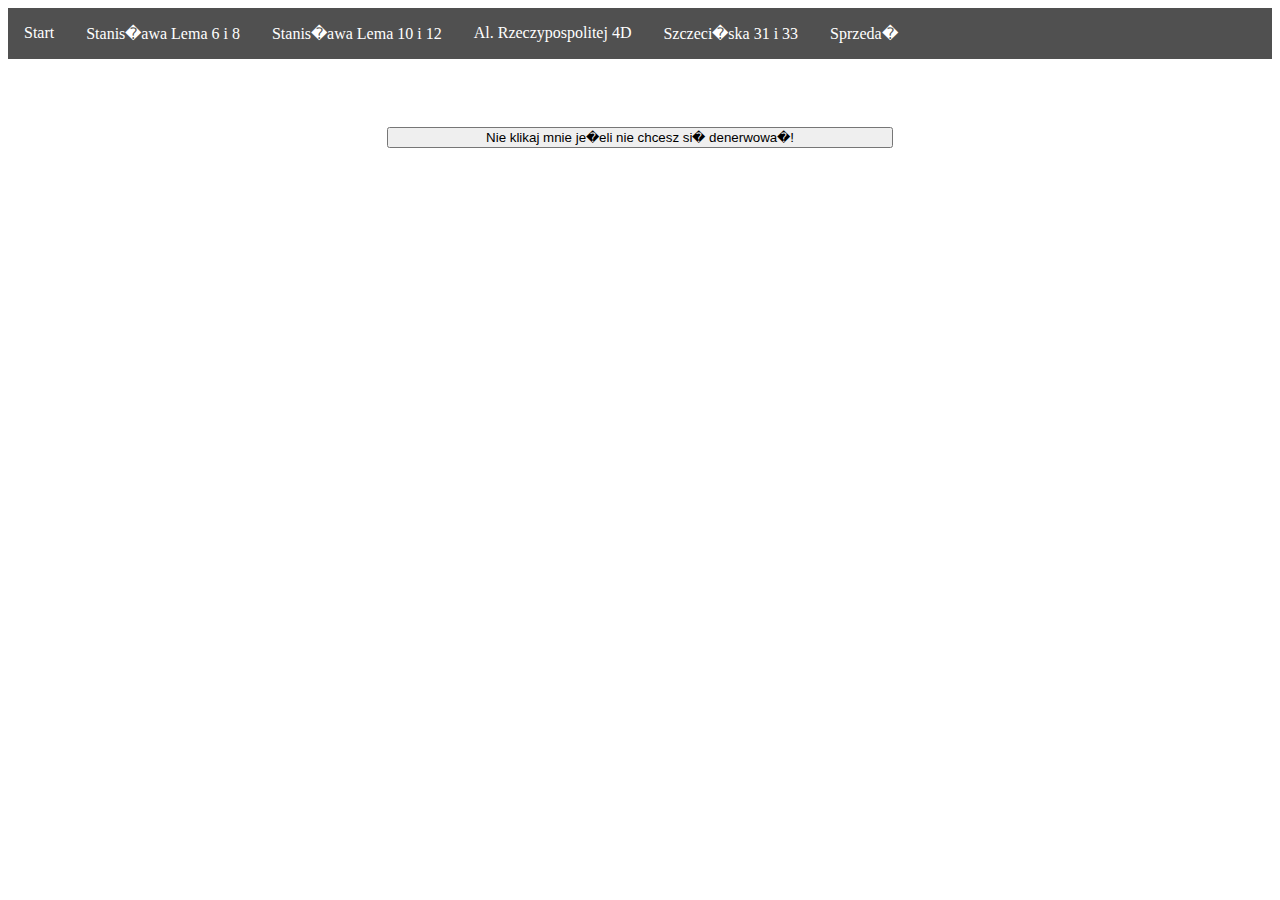
<file: index.html>
<DOCTYPE! html>
<html>
<head>
<link rel="stylesheet" type="text/css" href="styl1.css">
<head/>
<body>
<ul>
  <li><a href="index.html">Start</a></li>
  <li><a href="kalkulatorLema6i8.html">Stanis�awa Lema 6 i 8</a></li>
  <li><a href="kalkulatorLema10i12.html">Stanis�awa Lema 10 i 12</a></li>
  <li><a href="kalkulatorAlRzeczp4D.html">Al. Rzeczypospolitej 4D</a></li>
  <li><a href="kalkulatorSzczecinska31i33.html">Szczeci�ska 31 i 33</a></li>
  <li><a href="sprzedaz.html">Sprzeda�</a></li>
</ul>
<p><br><br>
<p id="endisnear" style=margin:auto;width:50%;font-size:5em;></p>
<button onclick="doAkcji()" style=display:block;margin:auto;width:40%;>Nie klikaj mnie je�eli nie chcesz si� denerwowa�!</button>
<script>


function doAkcji() {
    var d = Date.parse("December 11, 2017");
    var now = new Date();
    var n = now.getTime();

    document.getElementById("endisnear").innerHTML ="Do akcji wymiarowej zosta�o ju� tylko: " + Math.round(((d - n) /1000/60/60/24)+1) + " dni!!";
}

</script>
</p>

</body>
</html>
</file>
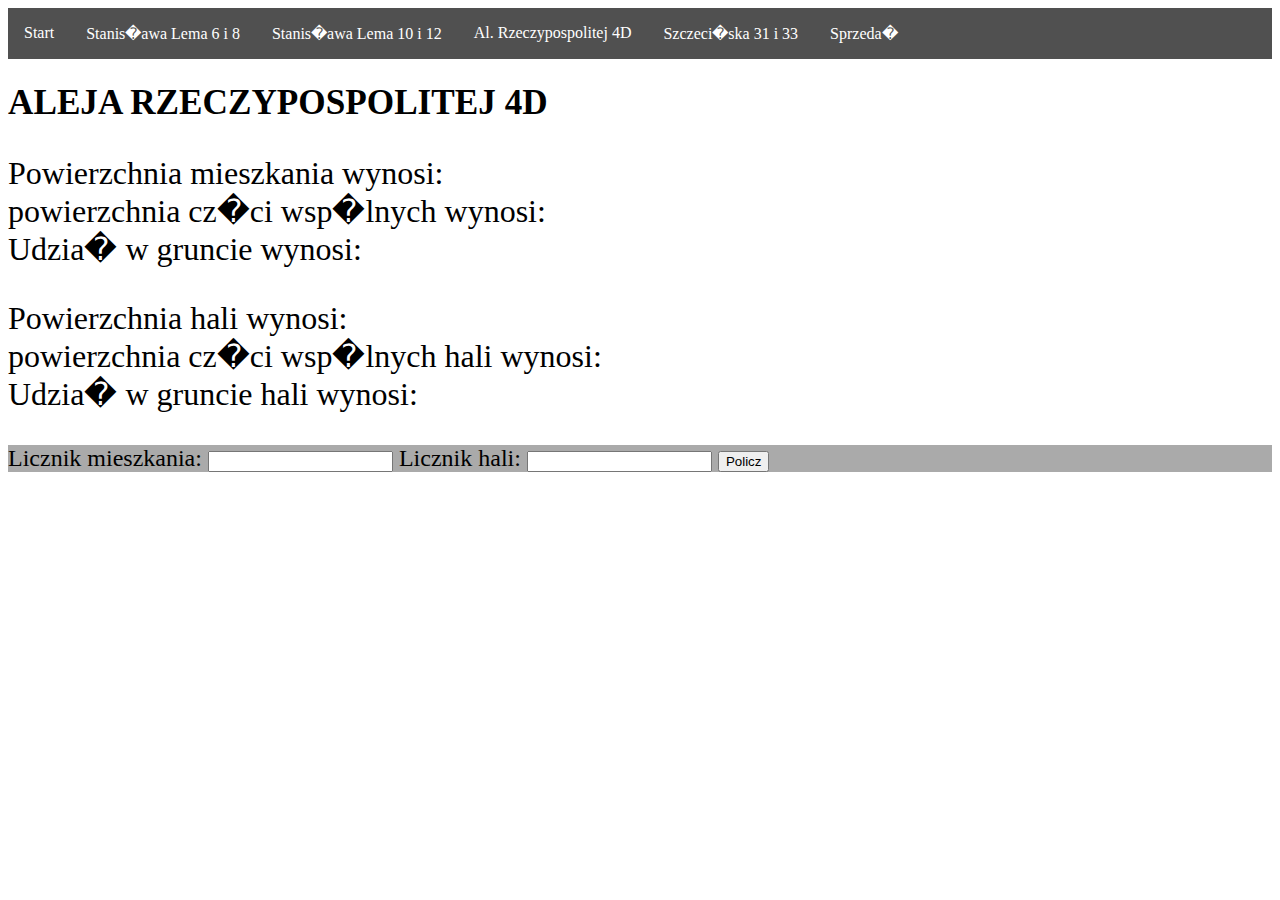
<file: kalkulatorAlRzeczp4D.html>
<DOCTYPE! html>
<html>
<head>

<link rel="stylesheet" type="text/css" href="styl1.css">

<head/>
<body>

<ul>
  <li><a href="index.html">Start</a></li>
  <li><a href="kalkulatorLema6i8.html">Stanis�awa Lema 6 i 8</a></li>
  <li><a href="kalkulatorLema10i12.html">Stanis�awa Lema 10 i 12</a></li>
  <li><a href="kalkulatorAlRzeczp4D.html">Al. Rzeczypospolitej 4D</a></li>
  <li><a href="kalkulatorSzczecinska31i33.html">Szczeci�ska 31 i 33</a></li>
  <li><a href="sprzedaz.html">Sprzeda�</a></li>
</ul>
<h1>ALEJA RZECZYPOSPOLITEJ 4D</h1>

<p class="wyniki">Powierzchnia mieszkania wynosi: <span id="wynikpow1"></span><br> powierzchnia cz�ci wsp�lnych wynosi: <span id="wynikczwspol"></span><br>
Udzia� w gruncie wynosi: <span id="wynikgrunt"></span><br>
</div></p>
<p class="wyniki">Powierzchnia hali wynosi: <span id="wynikpow2"></span><br> powierzchnia cz�ci wsp�lnych hali wynosi: <span id="wynikczwspol2"></span><br>
Udzia� w gruncie hali wynosi: <span id="wynikgrunt2"></span><br>
</div></p>
<p>
<div class="poledowpisu">
Licznik mieszkania: <input type="number" id="calc1" value="">
Licznik hali: <input type="number" id="calc2" value="">
<button onclick="calcMieszk()">Policz</button>
<p id="demo"></p>
<div/>



<script>
var calc1;
var calc2;
var xgrunt = 5416; // Powierzchnia gruntu
var xczwspol = 4523; // Powierzchnia cz�ci wsp�lnych
var xmianownik = 1213259; // Mianownik
function calcMieszk() {
  var x = document.getElementById("calc1").value;
  var y = document.getElementById("calc2").value;
  var resultczwspol = (x * xczwspol) / xmianownik;

  document.getElementById("wynikczwspol").innerHTML = Math.round(resultczwspol*100)/100;
  var resultgrunt = (x * xgrunt) / xmianownik;
  document.getElementById("wynikgrunt").innerHTML = Math.round(resultgrunt*100)/100;
  var resultpow1 = x /100;
  document.getElementById("wynikpow1").innerHTML = resultpow1;
  

  var resultczwspol2 = (y * xczwspol) / xmianownik;
  document.getElementById("wynikczwspol2").innerHTML = Math.round(resultczwspol2*100)/100;
  var resultgrunt2 = (y * xgrunt) / xmianownik;
  document.getElementById("wynikgrunt2").innerHTML = Math.round(resultgrunt2*100)/100;
  var resultpow2 = y /100;
  document.getElementById("wynikpow2").innerHTML = resultpow2;

}
</script>

</body>
</html>
</file>
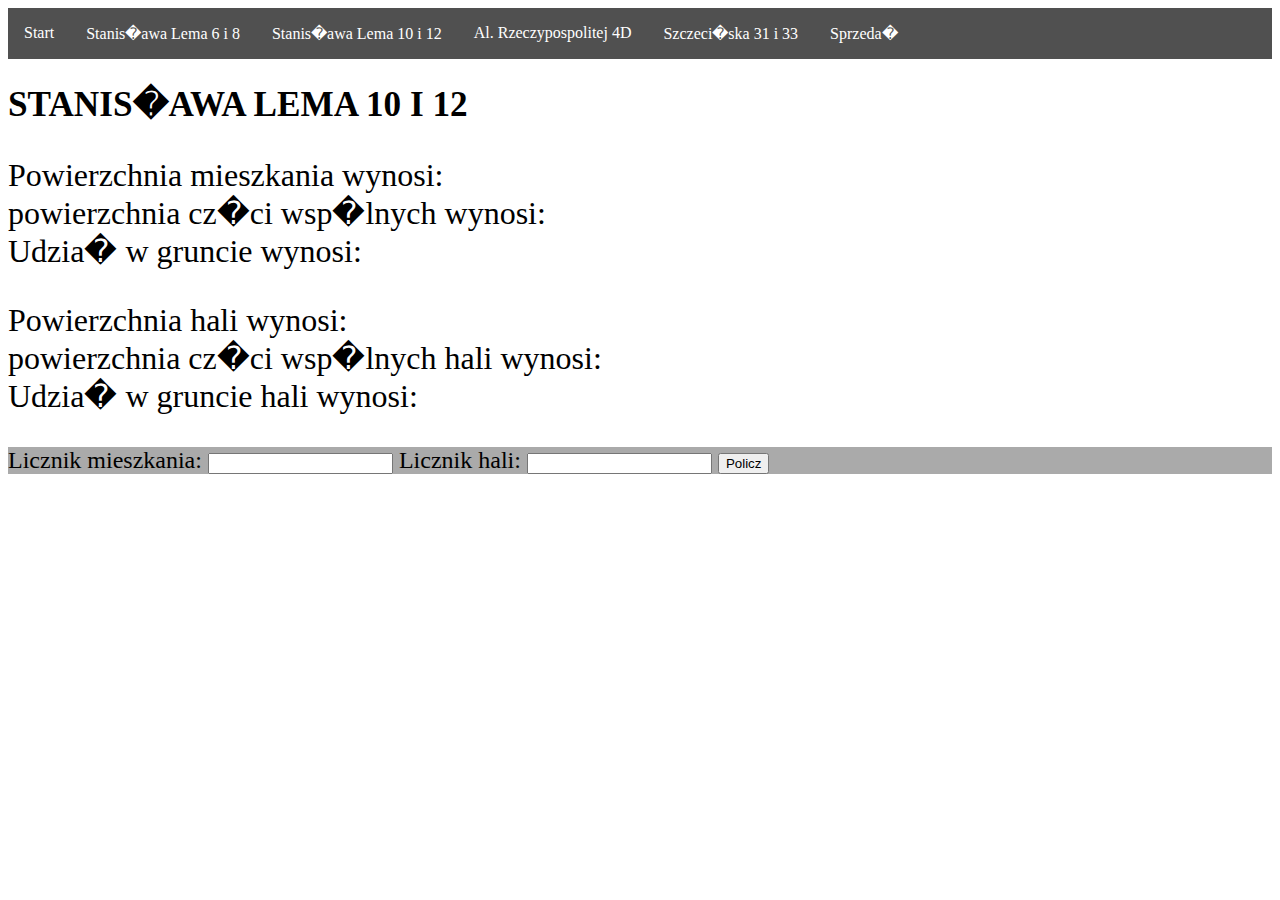
<file: kalkulatorLema10i12.html>
<DOCTYPE! html>
<html>
<head>

<link rel="stylesheet" type="text/css" href="styl1.css">

<head/>
<body>

<ul>
  <li><a href="index.html">Start</a></li>
  <li><a href="kalkulatorLema6i8.html">Stanis�awa Lema 6 i 8</a></li>
  <li><a href="kalkulatorLema10i12.html">Stanis�awa Lema 10 i 12</a></li>
  <li><a href="kalkulatorAlRzeczp4D.html">Al. Rzeczypospolitej 4D</a></li>
  <li><a href="kalkulatorSzczecinska31i33.html">Szczeci�ska 31 i 33</a></li>
  <li><a href="sprzedaz.html">Sprzeda�</a></li>
</ul>
<h1>STANIS�AWA LEMA 10 I 12</h1>

<p class="wyniki">Powierzchnia mieszkania wynosi: <span id="wynikpow1"></span><br> powierzchnia cz�ci wsp�lnych wynosi: <span id="wynikczwspol"></span><br>
Udzia� w gruncie wynosi: <span id="wynikgrunt"></span><br>
</div></p>
<p class="wyniki">Powierzchnia hali wynosi: <span id="wynikpow2"></span><br> powierzchnia cz�ci wsp�lnych hali wynosi: <span id="wynikczwspol2"></span><br>
Udzia� w gruncie hali wynosi: <span id="wynikgrunt2"></span><br>
</div></p>
<p>
<div class="poledowpisu">
Licznik mieszkania: <input type="number" id="calc1" value="">
Licznik hali: <input type="number" id="calc2" value="">
<button onclick="calcMieszk()">Policz</button>
<p id="demo"></p>
<div/>



<script>
var calc1;
var calc2;
var xgrunt = 7555; // Powierzchnia gruntu
var xczwspol = 6712.86; // Powierzchnia cz�ci wsp�lnych
var xmianownik = 1710317; // Mianownik
function calcMieszk() {
  var x = document.getElementById("calc1").value;
  var y = document.getElementById("calc2").value;
  var resultczwspol = (x * xczwspol) / xmianownik;

  document.getElementById("wynikczwspol").innerHTML = Math.round(resultczwspol*100)/100;
  var resultgrunt = (x * xgrunt) / xmianownik;
  document.getElementById("wynikgrunt").innerHTML = Math.round(resultgrunt*100)/100;
  var resultpow1 = x /100;
  document.getElementById("wynikpow1").innerHTML = resultpow1;
  

  var resultczwspol2 = (y * xczwspol) / xmianownik;
  document.getElementById("wynikczwspol2").innerHTML = Math.round(resultczwspol2*100)/100;
  var resultgrunt2 = (y * xgrunt) / xmianownik;
  document.getElementById("wynikgrunt2").innerHTML = Math.round(resultgrunt2*100)/100;
  var resultpow2 = y /100;
  document.getElementById("wynikpow2").innerHTML = resultpow2;

}
</script>

</body>
</html>
</file>
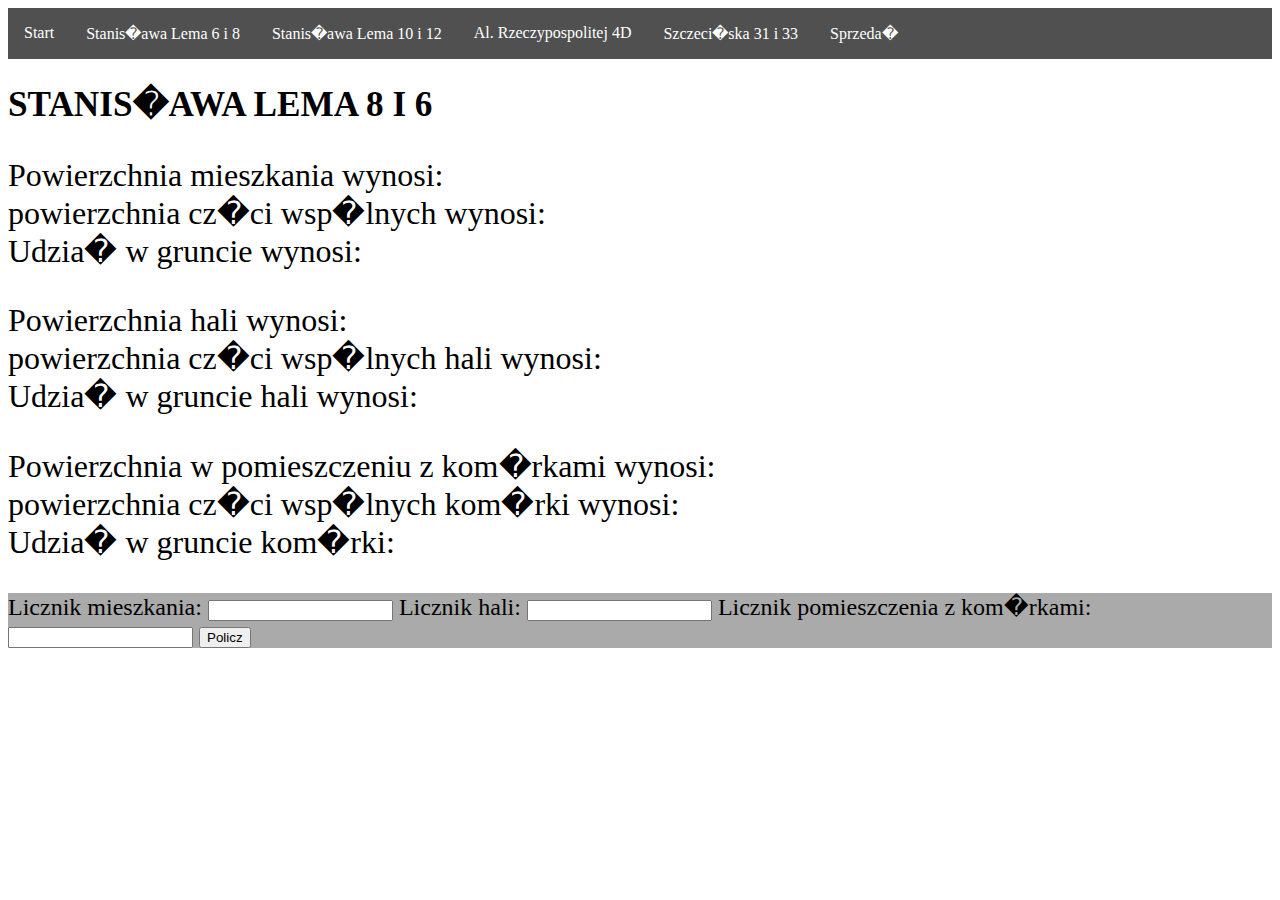
<file: kalkulatorLema6i8.html>
<DOCTYPE! html>
<html>
<head>

<link rel="stylesheet" type="text/css" href="styl1.css">

<head/>
<body>
<ul>
  <li><a href="index.html">Start</a></li>
  <li><a href="kalkulatorLema6i8.html">Stanis�awa Lema 6 i 8</a></li>
  <li><a href="kalkulatorLema10i12.html">Stanis�awa Lema 10 i 12</a></li>
  <li><a href="kalkulatorAlRzeczp4D.html">Al. Rzeczypospolitej 4D</a></li>
  <li><a href="kalkulatorSzczecinska31i33.html">Szczeci�ska 31 i 33</a></li>
  <li><a href="sprzedaz.html">Sprzeda�</a></li>
</ul>
<h1>STANIS�AWA LEMA 8 I 6 </h1>

<p class="wyniki">Powierzchnia mieszkania wynosi: <span id="wynikpow1"></span><br> powierzchnia cz�ci wsp�lnych wynosi: <span id="wynikczwspol"></span><br>
Udzia� w gruncie wynosi: <span id="wynikgrunt"></span><br>
</div></p>
<p class="wyniki">Powierzchnia hali wynosi: <span id="wynikpow2"></span><br> powierzchnia cz�ci wsp�lnych hali wynosi: <span id="wynikczwspol2"></span><br>
Udzia� w gruncie hali wynosi: <span id="wynikgrunt2"></span><br>
</div></p>
<p class="wyniki">Powierzchnia w pomieszczeniu z kom�rkami wynosi: <span id="wynikpow3"></span><br> powierzchnia cz�ci wsp�lnych kom�rki wynosi: <span id="wynikczwspol3"></span><br>
Udzia� w gruncie kom�rki: <span id="wynikgrunt3"></span><br>
</div></p>
<p>
<div class="poledowpisu">
Licznik mieszkania: <input type="number" id="calc1" value="">
Licznik hali: <input type="number" id="calc2" value="">
Licznik pomieszczenia z kom�rkami: <input type="number" id="calc3" value="">
<button onclick="calcMieszk()">Policz</button>
<p id="demo"></p>
<div/>



<script>
var calc1;
var calc2;
var calc3;
var xgrunt = 5460; // Powierzchnia gruntu
var xczwspol = 2021.41; // Powierzchnia cz�ci wsp�lnych
var xmianownik = 1395674; // Mianownik
function calcMieszk() {
  var x = document.getElementById("calc1").value;
  var y = document.getElementById("calc2").value;
  var z = document.getElementById("calc3").value;

  var resultczwspol = (x * xczwspol) / xmianownik;
  document.getElementById("wynikczwspol").innerHTML = Math.round(resultczwspol*100)/100;
  var resultgrunt = (x * xgrunt) / xmianownik;
  document.getElementById("wynikgrunt").innerHTML = Math.round(resultgrunt*100)/100;
  var resultpow1 = x /100;
  document.getElementById("wynikpow1").innerHTML = resultpow1;
  

  var resultczwspol2 = (y * xczwspol) / xmianownik;
  document.getElementById("wynikczwspol2").innerHTML = Math.round(resultczwspol2*100)/100;
  var resultgrunt2 = (y * xgrunt) / xmianownik;
  document.getElementById("wynikgrunt2").innerHTML = Math.round(resultgrunt2*100)/100;
  var resultpow2 = y /100;
  document.getElementById("wynikpow2").innerHTML = resultpow2;

  var resultczwspol3 = (z * xczwspol) / xmianownik;
  document.getElementById("wynikczwspol3").innerHTML = Math.round(resultczwspol3*100)/100;
  var resultgrunt3 = (z * xgrunt) / xmianownik;
  document.getElementById("wynikgrunt3").innerHTML = Math.round(resultgrunt3*100)/100;
  var resultpow3 = z /100;
  document.getElementById("wynikpow3").innerHTML = resultpow3;

}
</script>

</body>
</html>
</file>
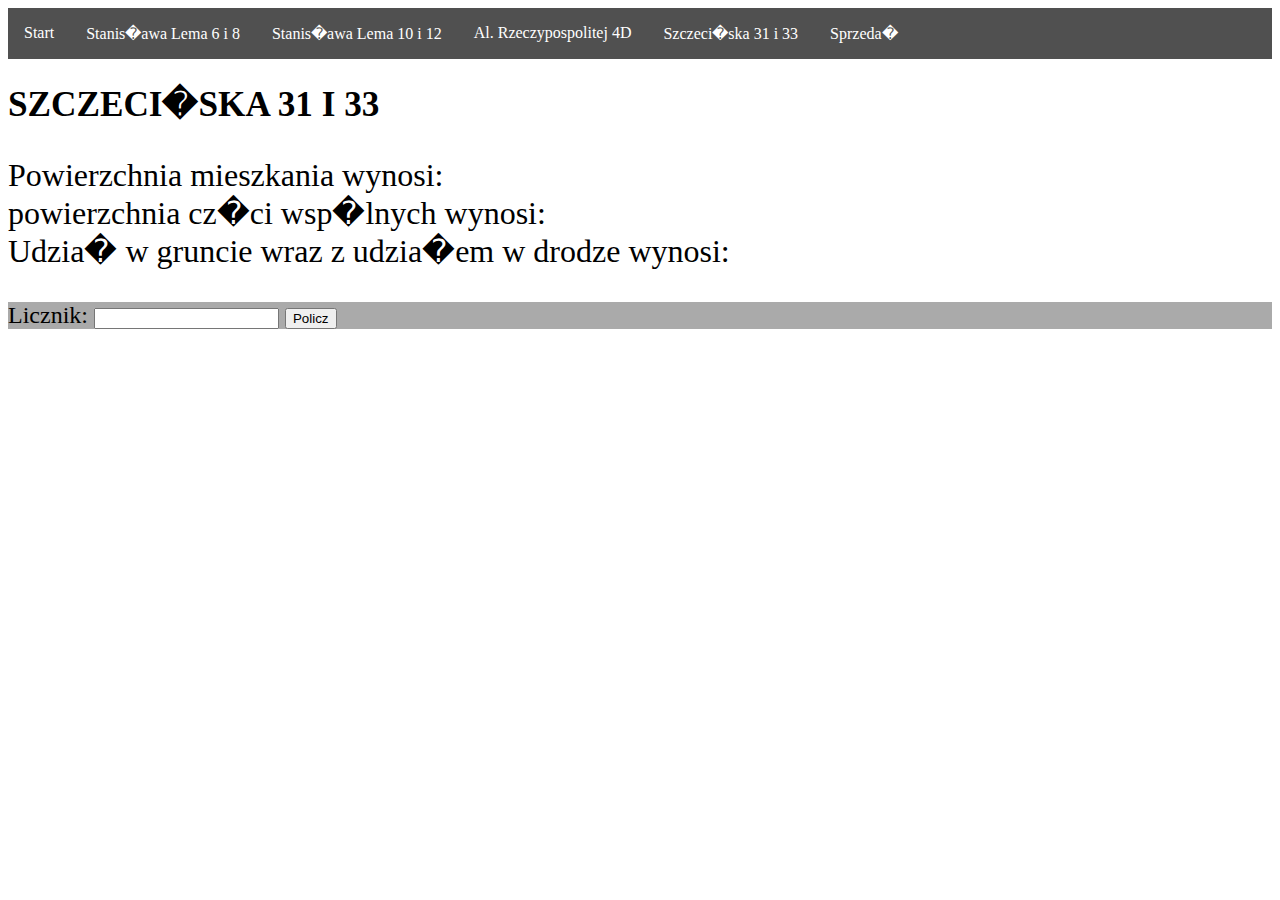
<file: kalkulatorSzczecinska31i33.html>
<DOCTYPE! html>
<html>
<head>

<link rel="stylesheet" type="text/css" href="styl1.css">

<head/>
<body>
<ul>
  <li><a href="index.html">Start</a></li>
  <li><a href="kalkulatorLema6i8.html">Stanis�awa Lema 6 i 8</a></li>
  <li><a href="kalkulatorLema10i12.html">Stanis�awa Lema 10 i 12</a></li>
  <li><a href="kalkulatorAlRzeczp4D.html">Al. Rzeczypospolitej 4D</a></li>
  <li><a href="kalkulatorSzczecinska31i33.html">Szczeci�ska 31 i 33</a></li>
  <li><a href="sprzedaz.html">Sprzeda�</a></li>
</ul>

<h1>SZCZECI�SKA 31 I 33</h1>

<p class="wyniki">Powierzchnia mieszkania wynosi: <span id="wynikpow1"></span><br> 
powierzchnia cz�ci wsp�lnych wynosi: <span id="wynikczwspol"></span><br>
Udzia� w gruncie wraz z udzia�em w drodze wynosi: <span id="wynikgrunt"></span><br>
</div></p>

<p>
<div class="poledowpisu">
Licznik:  <input type="number" id="calc1" value="">
<button onclick="calcMieszk()">Policz</button>
</p>
<div/>



<script>
var calc1;
var xgrunt = 6587; // Powierzchnia gruntu
var xczwspol = 6273; // Powierzchnia cz�ci wsp�lnych
var xmianownik = 890896; // Mianownik
var xdroga = 3.14; // udzia� w drodze
function calcMieszk() {
  var x = document.getElementById("calc1").value;
  var resultczwspol = (x * xczwspol) / xmianownik;

  document.getElementById("wynikczwspol").innerHTML = Math.round(resultczwspol*100)/100;
  var resultgrunt = (x * xgrunt) / xmianownik;
  document.getElementById("wynikgrunt").innerHTML = Math.round(resultgrunt*100)/100 + xdroga;
  var resultpow1 = x /100;
  document.getElementById("wynikpow1").innerHTML = resultpow1;
  

}
</script>

</body>
</html>
</file>
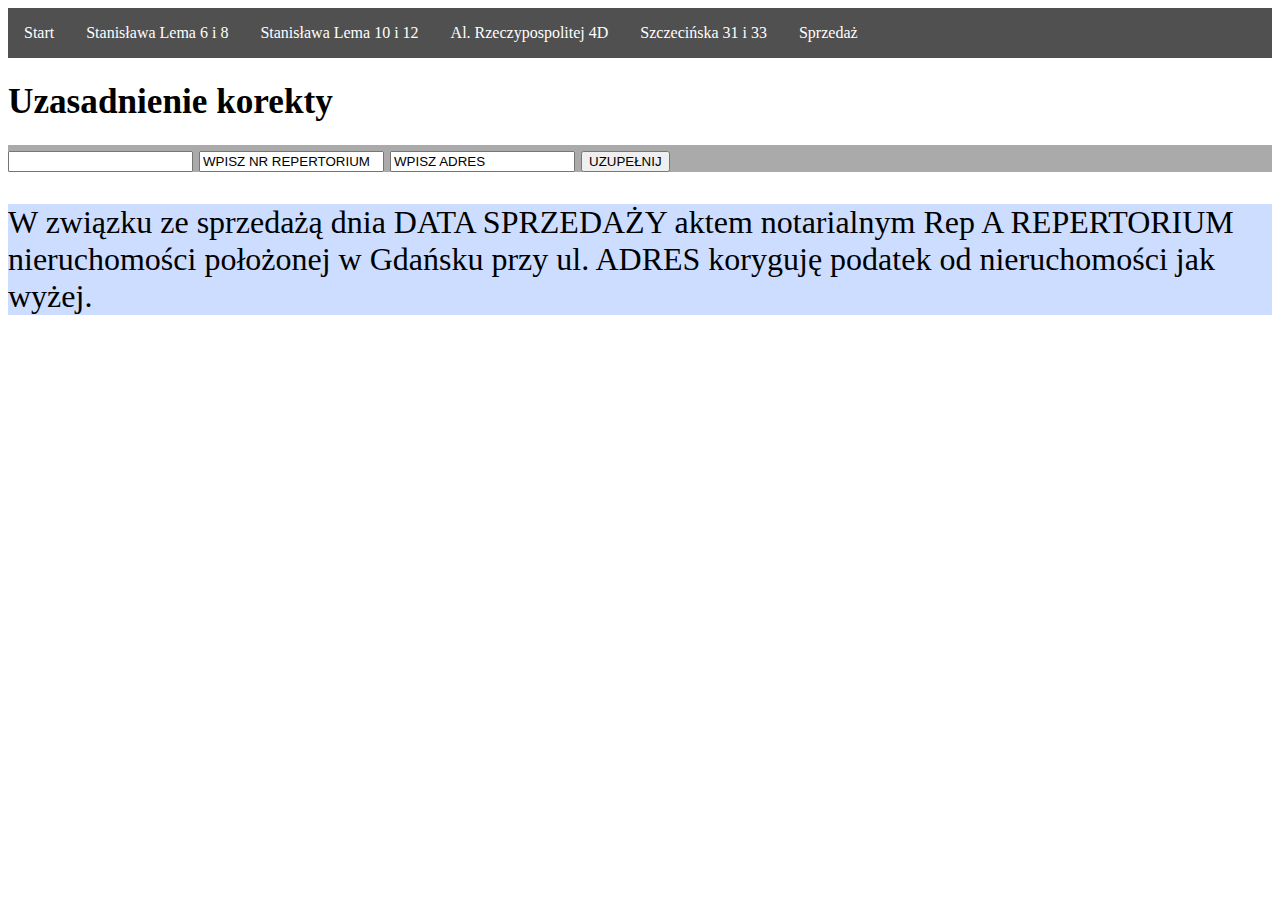
<file: sprzedaz.html>
﻿<DOCTYPE! html>
<html>
<head>

<meta charset="UTF-8">

<link rel="stylesheet" type="text/css" href="styl1.css">

<head/>
<body>
<ul>
  <li><a href="index.html">Start</a></li>
  <li><a href="kalkulatorLema6i8.html">Stanisława Lema 6 i 8</a></li>
  <li><a href="kalkulatorLema10i12.html">Stanisława Lema 10 i 12</a></li>
  <li><a href="kalkulatorAlRzeczp4D.html">Al. Rzeczypospolitej 4D</a></li>
  <li><a href="kalkulatorSzczecinska31i33.html">Szczecińska 31 i 33</a></li>
  <li><a href="sprzedaz.html">Sprzedaż</a></li>
</ul>

<h1>Uzasadnienie korekty</h1>



<p>
<div class="poledowpisu">
<input type="name" id="calc1" value="">

<input type="name" id="calc2" value="WPISZ NR REPERTORIUM">

<input type="name" id="calc3" value="WPISZ ADRES">

<button onclick="sprzedaz()">UZUPEŁNIJ</button>

</div>
</p>

<p class="sprzedaz">W związku ze sprzedażą dnia <span id="datasprzedazy">DATA SPRZEDAŻY</span> aktem notarialnym Rep A <span id="rep">REPERTORIUM</span> nieruchomości położonej w Gdańsku przy ul. <span id="adres">ADRES</span> koryguję podatek od nieruchomości jak wyżej. 
</p>


<script>
var x;
var y;
var z;
function sprzedaz() {
  var x = document.getElementById("calc1").value;
  document.getElementById("datasprzedazy").innerHTML = x;
  var y = document.getElementById("calc2").value;
  document.getElementById("rep").innerHTML = y;
  var z = document.getElementById("calc3").value;
  document.getElementById("adres").innerHTML = z;

}
</script>

</body>
</html>
</file>
<file: styl1.css>
body {
background: white;
margin-left: 10
margin-right: 10
}
ul  {
    list-style-type: none;
    margin: 0;
    padding: 0;
    overflow: hidden;
    background-color: #505050;
}

li {
    float: left;
}

li a {
    display: block;
    color: white;
    text-align: center;
    padding: 16px;
    text-decoration: none;
}

li a:hover {
    background-color: #111111;
}

div {
   }

h1 {
font-size: 2.2em;

}
div.kafelek {

    margin: 5;
    background: #ccddff;
    width: 320px;
    height: 30px;
    padding: 10px;
    border-left: 15px solid #80aaff; 
    display: block;
    text-align: center;
    font-family: Arial;
    font-size: 1.5em;
    text-decoration: none;
}
div.kafelek a {
color: black;
text-decoration: none;
display:block;

}
div.poledowpisu{
background: #AAAAAA;
font-size: 1.5em;
}

p.wyniki {

font-size: 2em;
}
p.sprzedaz {
font-size: 2em;
background:#ccddff
}
</file>
